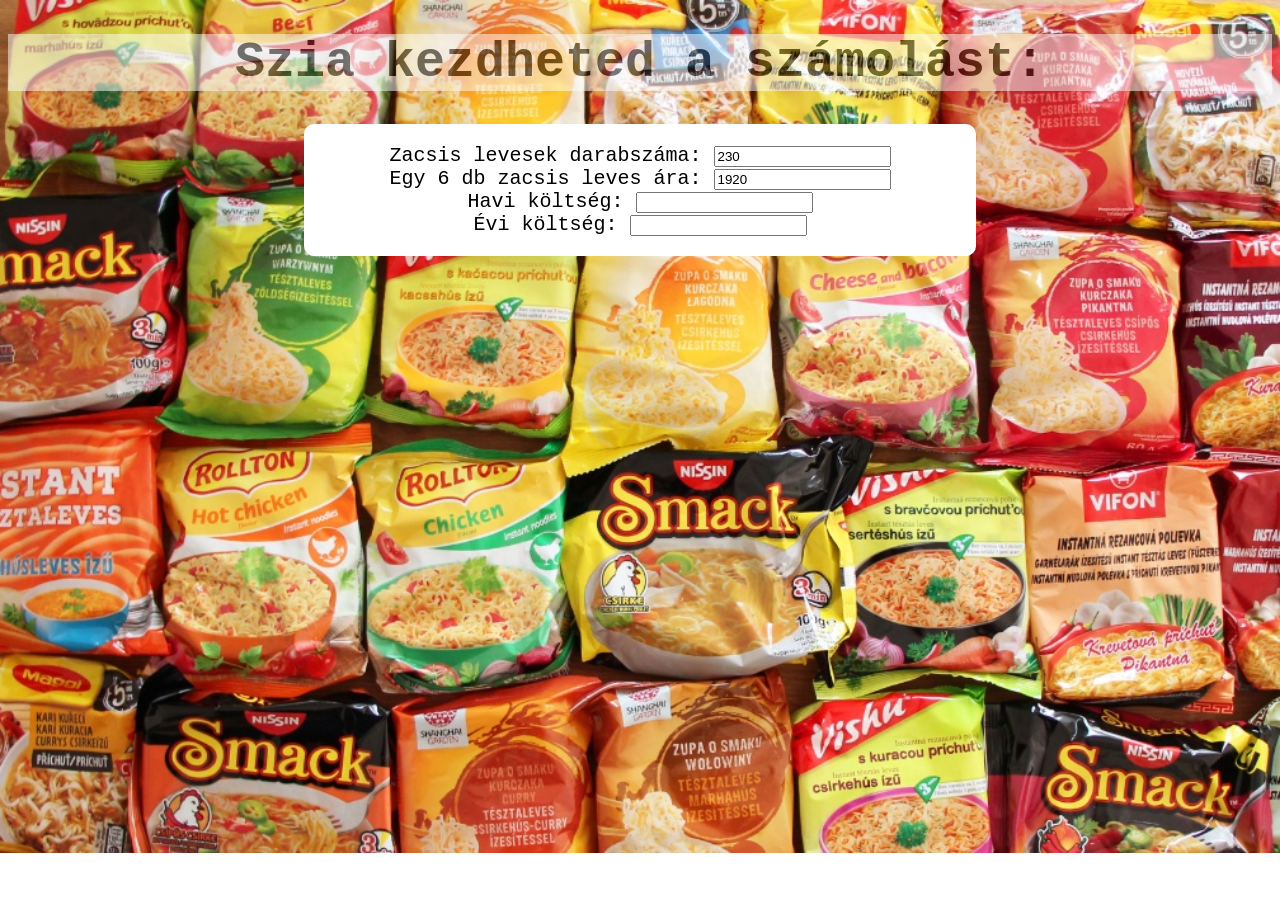
<file: Index.html>
<!DOCTYPE html>
<html lang="hu">
<head>
    <meta charset="UTF-8">
    <meta name="viewport" content="width=device-width, initial-scale=1.0">
    <title>Zacsis leves Kalkulátor</title>
    <link rel="icon" type="image/x-icon" href="Windows_Calculator.ico">
    <link rel="stylesheet" href="kalkulator.css">
</head>
<body>
    <h1>Szia kezdheted a számolást:</h1>
    <form id="urlap">
        <label for="zacsidb">Zacsis levesek darabszáma:</label>
        <input type="number" id="zacsidb" value="230" oninput="szamol()"><br>
        <label for="zacsiar">Egy 6 db zacsis leves ára:</label>
        <input type="number" id="zacsiar" value="1920" oninput="szamol()"><br>
        <label for="havikoltseg">Havi költség:</label>
        <input type="text" id="havikoltseg" readonly><br>
        <label for="evikoltseg">Évi költség:</label>
        <input type="text" id="evikoltseg" readonly><br>
    </form>
    <script src="javascript.js">
       
    </script>
</body>
</html>
</file>
<file: kalkulator.css>
body{
    background-image: url(zacsi_leves.jpg);
    background-repeat: no-repeat;

    background-size: cover;
}
h1{
    background-color: white;
    opacity: 0.5;
    color: black;
    text-align: center;
    font-size: 50px;
    font-family: 'Courier New', Courier, monospace;
    margin-right: auto;
    margin-left: auto;
}
form{
    background-color: white;
    
    text-align: center;
    font-size: 20px;
    font-family: 'Courier New', Courier, monospace;
    margin-right: auto;
    margin-left: auto;
    padding: 20px;
    border-radius: 10px;
    width: 50%;

}
</file>
